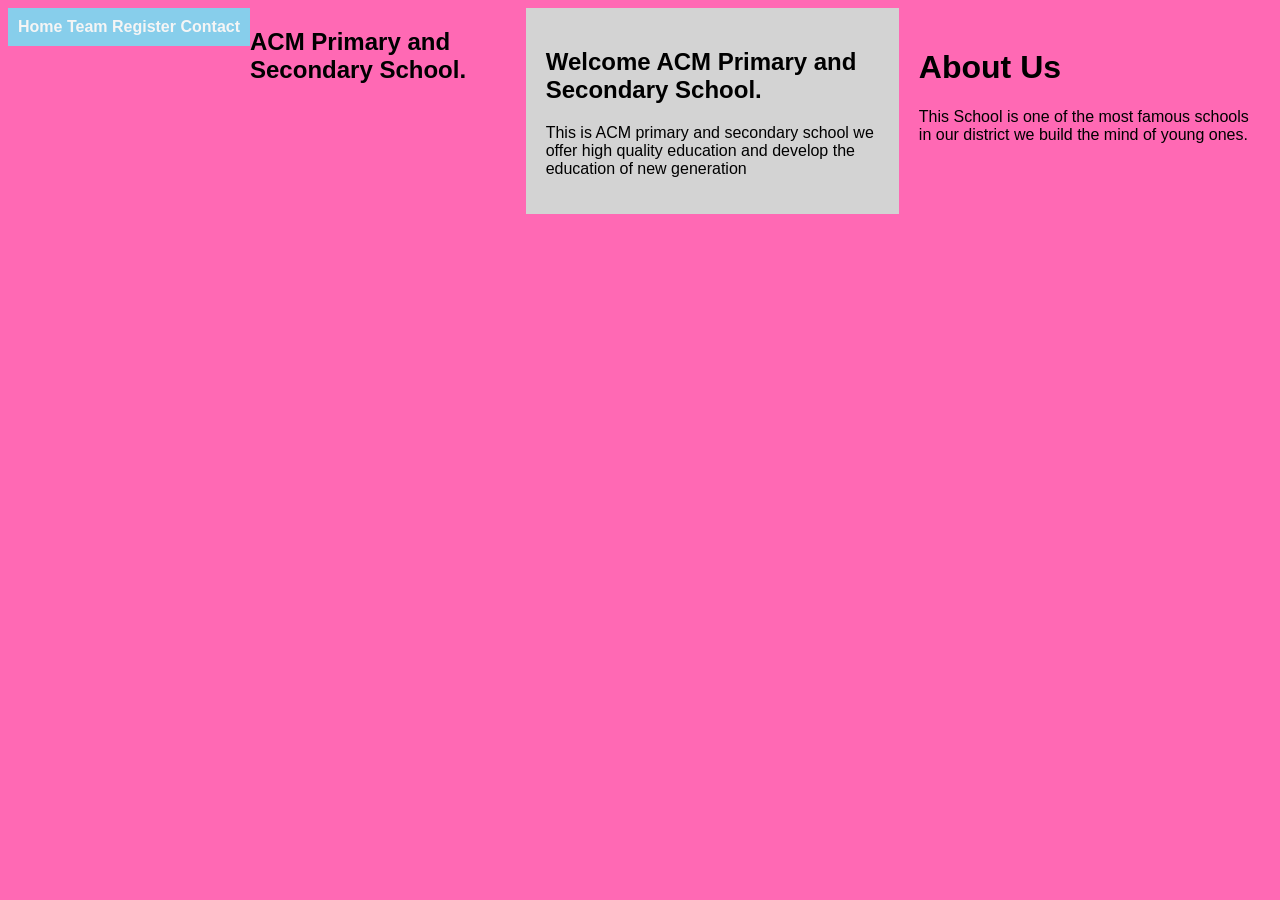
<file: index.html>
<!DOCTYPE html>
<html>

<head>
  <link rel="stylesheet" href="style.css">
  <meta charset="UTF-8">
  <meta name="viewport" content="width=device-width, initial-scale=1">
  <title> ACM Primary and secondarySchool</title>
</head>

<body>
    <nav>
    <a href="index.html">Home</a>
    <a href="team.html">Team</a>
    <a href="register.html">Register</a>
    <a href="contact.html">Contact</a>
  </nav>
  <div class="container">
    <header><h2>ACM Primary and Secondary School.</h2></header>
     
   
    <div class="left">
      
   
          <h2>Welcome ACM Primary and Secondary School.</h2>
        <p>This is ACM primary and secondary school we offer high quality education and develop the education of new generation</p>
        </div>
      
      <div class="right">
        <h1>About Us</h1>
        <p>This School is one of the most famous schools in our district we build the mind of young ones.</p>
        
      </div>
   
    
  </div>
  
</body>

</html>
</file>
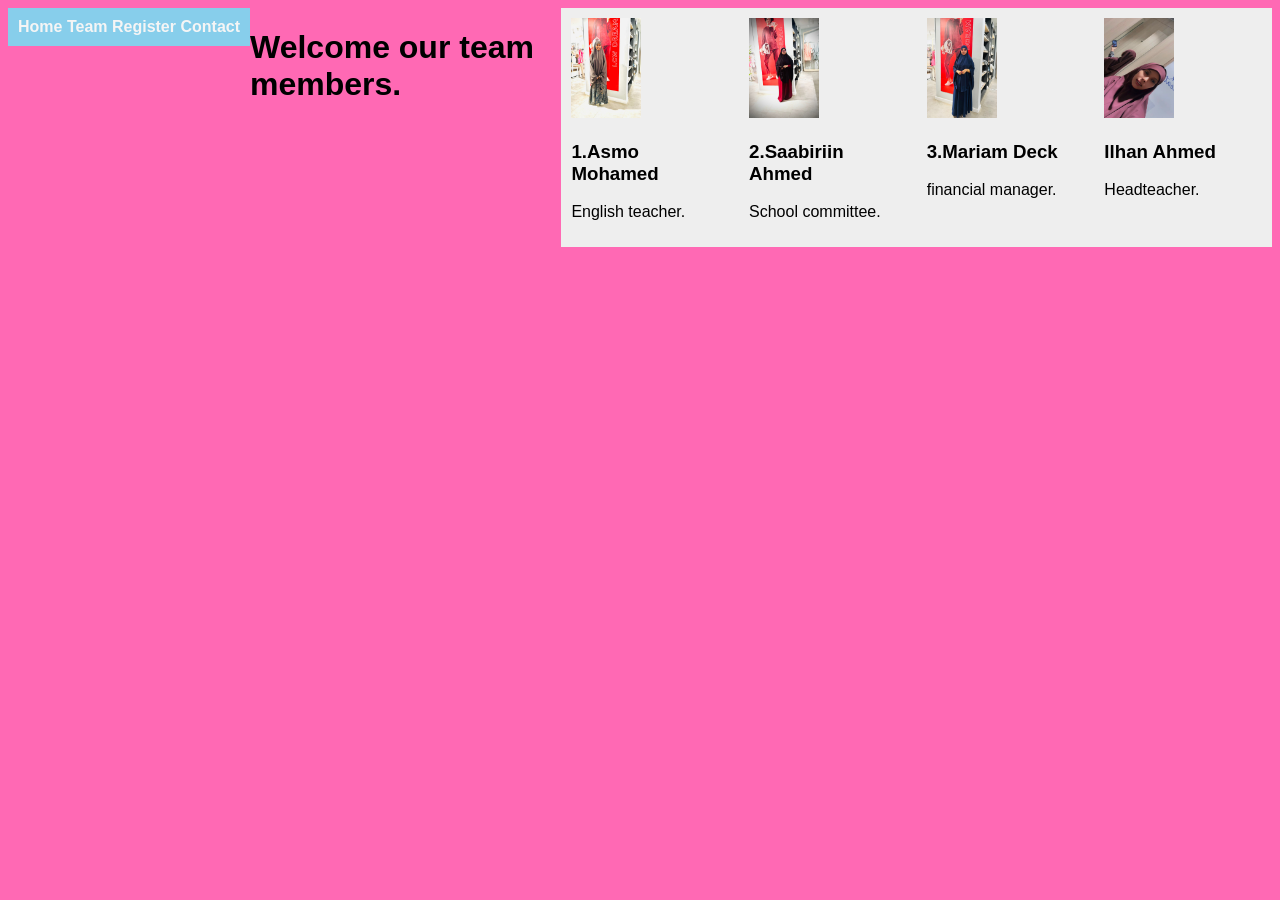
<file: team.html>
<!DOCTYPE html>
<html>

<head>
  <link rel="stylesheet" href="style.css">
  <meta charset="UTF-8">
  <meta name="viewport" content="width=device-width, initial-scale=1">
  <title>Team</title>
</head>

<body>
   <nav>
   <a href="index.html">Home</a>
   <a href="team.html">Team</a>
   <a href="register.html">Register</a>
   <a href="contact.html">Contact</a>
 </nav>
  <div class="container">
  <header><h1>Welcome our team members.</h1></header>
  <div class="card">
  <img src="asmo.jpeg" width="70" height="100">
  <h3>1.Asmo Mohamed</h3>
  <p>English teacher.</p>
</div>

<div class="card">
 <img src="sabriin.jpeg" width="70" height="100">
  <h3>2.Saabiriin Ahmed</h3>
  <p>School committee.</p>
</div>

<div class="card">
  <img src="maryan..jpeg" width="70" height="100">
  <h3>3.Mariam Deck</h3>
  <p>financial manager.</p>
</div>

<div class="card">
  <img src="ilhan..jpeg" alt="ilhan..jpeg" width="70" height="100">
  <h3>Ilhan Ahmed</h3>
  <p>Headteacher.</p>
 </div>
</div>
  
</body>

</html>
</file>
<file: style.css>
body{
  background: hotpink;
  font-family:arial;
  font-size: initial;
} 
.container{
  display: flex;
}
.left, .right{
  width:50%;
  padding: 20px;
  
}
.left{
  background: lightgray;
}
 
.card{
  float:left;
  width: 22%;
  margin:10;
  background: #eee;
  padding: 10px;
}
 .team{
   overflow: auto;
 }
 
   
 nav{
      background-color:skyblue;
      padding:10px;
      color:white;
      width:150;
      float:left;
    }
    a:link{
      color: whitesmoke;
      text-decoration: none;
      font-weight: bold;
      
    }
    a:hover{
      color: black;
      text-decoration: none;
      list-style-type: square;
      border: 1px solid rgb(43, 45,50);
    }
  
     
      
    
    a:visited{
      color: white;
      text-decoration: underline;
      
    }
    a:active{
      color: red;
      text-decoration: underline;
    }
</file>
